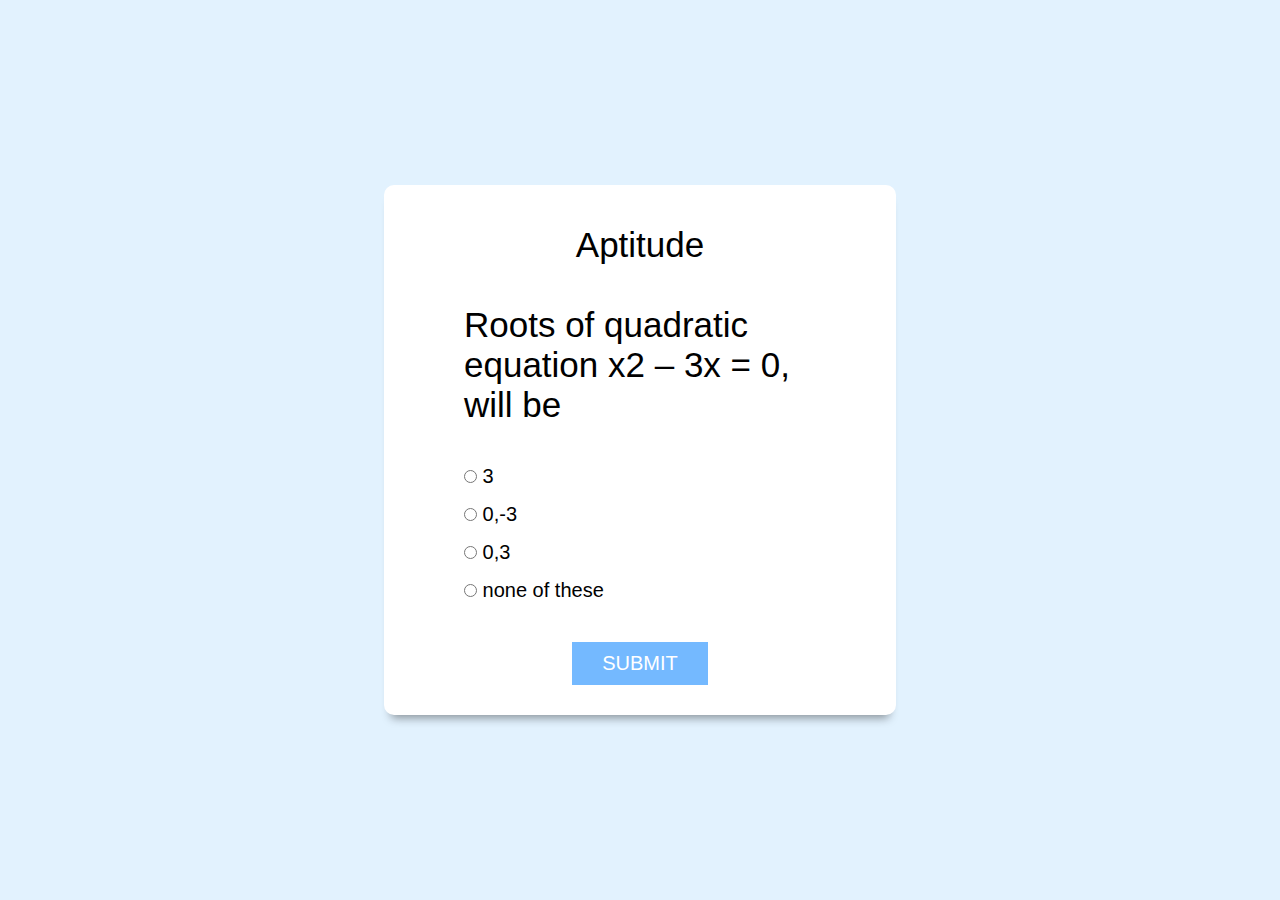
<file: index.html>
<!DOCTYPE html>
<html lang="en">
<head>
    <meta charset="UTF-8">
    <meta http-equiv="X-UA-Compatible" content="IE=edge">
    <meta name="viewport" content="width=device-width, initial-scale=1.0">
    <title>Quiz Website</title>
    <link rel="stylesheet" href="style.css">
</head>
<body>
    <div class="main-div">
        <div class="inner-div">
            <h2 class="heading">Aptitude</h2>
            <h2 class="question">Roots of quadratic equation x2 – 3x = 0, will be</h2>
            <div id="image">
               
            </div>

            <ul>
                <li>
                    <input type="radio" name="answer" id="ans1" class="answer">
                    <label for="ans1" id="option1">3</label>
                </li>

                <li>
                    <input type="radio" name="answer" id="ans2" class="answer">
                    <label for="ans2" id="option2">0,-3</label>
                </li>

                <li>
                    <input type="radio" name="answer" id="ans3" class="answer">
                    <label for="ans3" id="option3">0,3</label>
                </li>

                <li>
                    <input type="radio" name="answer" id="ans4" class="answer">
                    <label for="ans4" id="option4">none of these</label>
                </li>
            </ul>
            <button id="submit">Submit</button>
            <div id="showScore" class="scoreArea"></div>
        </div>
    </div>
    <script src="script1.js"></script>
</body>
</html>
</file>
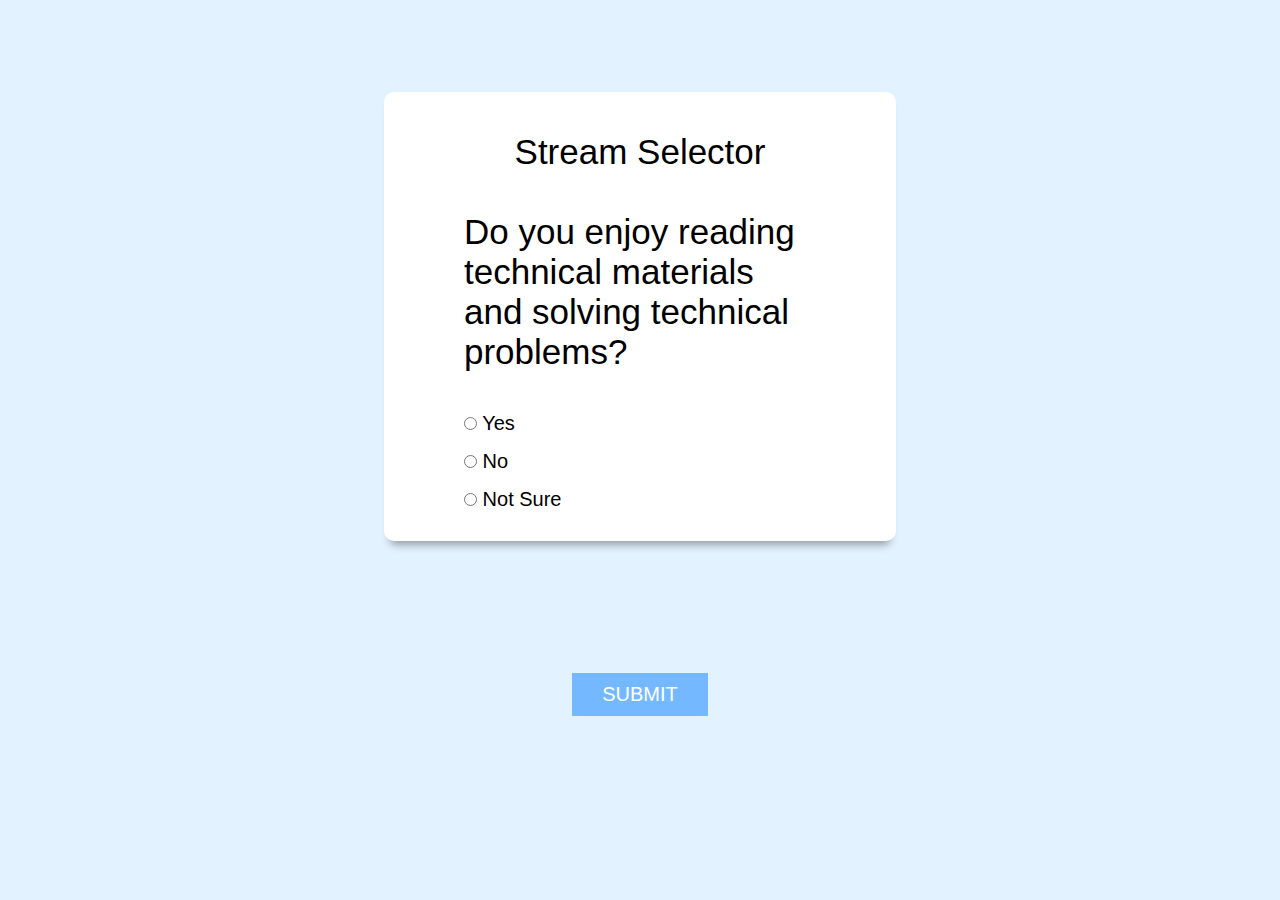
<file: streamindex.html>
<!DOCTYPE html>
<html lang="en">
<head>
    <meta charset="UTF-8">
    <meta http-equiv="X-UA-Compatible" content="IE=edge">
    <meta name="viewport" content="width=device-width, initial-scale=1.0">
    <title>Quiz Website</title>
    <link rel="stylesheet" href="streamStyle.css">
</head>
<body>
    <div class="main-divStream">
            <div id="decideStream" class="streamClass">
                <h2 class="headingStream">Stream Selector</h2>
                <h2 class="questionStream">Do you enjoy reading technical materials and solving technical problems?</h2>
                <ul>
                <li>
                    <input type="radio" name="streamAnswer" id="ans1" class="streamAnswer">
                    <label for="ans1" id="choice1">Yes</label>
                </li>

                <li>
                    <input type="radio" name="streamAnswer" id="ans2" class="streamAnswer">
                    <label for="ans2" id="choice2">No</label>
                </li>

                <li>
                    <input type="radio" name="streamAnswer" id="ans3" class="streamAnswer">
                    <label for="ans3" id="choice3">Not Sure</label>
                </li>
            </ul>
        </div>
            <button id="submit">Submit</button>
            <div id="showScore" class="scoreArea"></div>
            <!-- <div id="showStream" class="streamSelector"></div> -->
        </div>
    </div>
    <script src="streamscript.js"></script>
</body>
</html>
</file>
<file: style.css>
@import url('https://fonts. googleapis.com/css2?family=Josefin+Sans:wght@300;400&display=swap');
* {
    margin: 0;
    padding: 0;
    box-sizing: border-box;
    font-family: "Josefin Sans", sans-serif;
    font-weight: 300;
}

html {
    font-size: 62.5%;
}

.main-div {
    width: 100vw;
    min-height: 100vh;
    display: grid;
    place-items: center;
    background-color: hsl(206, 92%, 94%);
}

.inner-div {
    width: 40vw;
    background-color: #fff;
    padding: 3rem 8rem;
    border-radius: 1rem;
    box-shadow: 0 1rem 1rem -0.7rem rgba(0, 0, 0, 0.4);
}
.streamClass {
    width: 40vw;
    background-color: #fff;
    padding: 3rem 8rem;
    border-radius: 1rem;
    box-shadow: 0 1rem 1rem -0.7rem rgba(0, 0, 0, 0.4);
    display: none;
}

.heading{
    display: flex;
    justify-content: center;
}

.headingStream{
    display: flex;
    justify-content: center;
}

.inner-div h2{
    font-size: 3.5rem;
    font-weight: 400;
    margin: 1rem 0 4rem 0;
}

.streamClass h2{
    font-size: 3.5rem;
    font-weight: 400;
    margin: 1rem 0 4rem 0;
}

.inner-div li {
    font-size: 2rem;
    margin-top: 1.5rem;
    list-style: none;
}

.streamClass li {
    font-size: 2rem;
    margin-top: 1.5rem;
    list-style: none;
}

input {
    cursor: pointer;
}

#submit, .btn {
    padding: 1rem 3rem;
    outline: none;
    font-size: 2rem;
    font-size: 400;
    display: block;
    margin: auto;
    border: none;
    text-transform: uppercase;
    color: #fff;
    background-color: #74b9ff;
    margin-top: 4rem;
    cursor: pointer;
}

#submit:hover {
    background-color: #0984e3;
}

#showScore {
    background-color: #dfe6e9;
    margin-top: 3rem;
    padding: 3rem 4rem;
    box-shadow: 0 1rem 1rem -0.7rem rgba(0, 0, 0, 0.4);
}
#showStream {
    background-color: #dfe6e9;
    margin-top: 3rem;
    padding: 3rem 4rem;
    box-shadow: 0 1rem 1rem -0.7rem rgba(0, 0, 0, 0.4);
}

#showStream h3{
    font-size: 3rem;
    text-align: center;
}

#showScore h3{
    font-size: 3rem;
    text-align: center;
}

#showScore .btn {
    margin-top: 2rem;
    background-color: #55efc4;
    color: #2d3436;
}

#showScore .btn:hover {
    background-color: #00b894;
    color: #2d3436;
}
.scoreArea {
    display: none;
}

.streamSelector {
    display: none;
}
</file>
<file: streamStyle.css>
@import url('https://fonts. googleapis.com/css2?family=Josefin+Sans:wght@300;400&display=swap');
* {
    margin: 0;
    padding: 0;
    box-sizing: border-box;
    font-family: "Josefin Sans", sans-serif;
    font-weight: 300;
}

html {
    font-size: 62.5%;
}

.main-divStream {
    width: 100vw;
    min-height: 100vh;
    display: grid;
    place-items: center;
    background-color: hsl(206, 92%, 94%);
}

.streamClass {
    width: 40vw;
    background-color: #fff;
    padding: 3rem 8rem;
    border-radius: 1rem;
    box-shadow: 0 1rem 1rem -0.7rem rgba(0, 0, 0, 0.4);
}

#image{
    align-items: center;
}

.headingStream{
    display: flex;
    justify-content: center;
}

.streamClass h2{
    font-size: 3.5rem;
    font-weight: 400;
    margin: 1rem 0 4rem 0;
}

.streamClass li {
    font-size: 2rem;
    margin-top: 1.5rem;
    list-style: none;
}

input {
    cursor: pointer;
}

#submit, .btn {
    padding: 1rem 3rem;
    outline: none;
    font-size: 2rem;
    font-size: 400;
    display: block;
    margin: auto;
    border: none;
    text-transform: uppercase;
    color: #fff;
    background-color: #74b9ff;
    margin-top: 4rem;
    cursor: pointer;
}

#submit:hover {
    background-color: #0984e3;
}

#showScore {
    background-color: #dfe6e9;
    margin-top: 3rem;
    padding: 3rem 4rem;
    box-shadow: 0 1rem 1rem -0.7rem rgba(0, 0, 0, 0.4);
}

#showStream {
    background-color: #dfe6e9;
    margin-top: 3rem;
    padding: 3rem 4rem;
    box-shadow: 0 1rem 1rem -0.7rem rgba(0, 0, 0, 0.4);
}

#showStream h3{
    font-size: 3rem;
    text-align: center;
}

#showScore h3{
    font-size: 3rem;
    text-align: center;
}

#showScore .btn {
    margin-top: 2rem;
    background-color: #55efc4;
    color: #2d3436;
}

#showScore .btn:hover {
    background-color: #00b894;
    color: #2d3436;
}
.scoreArea {
    display: none;
}

.streamSelector {
    display: none;
}
</file>
